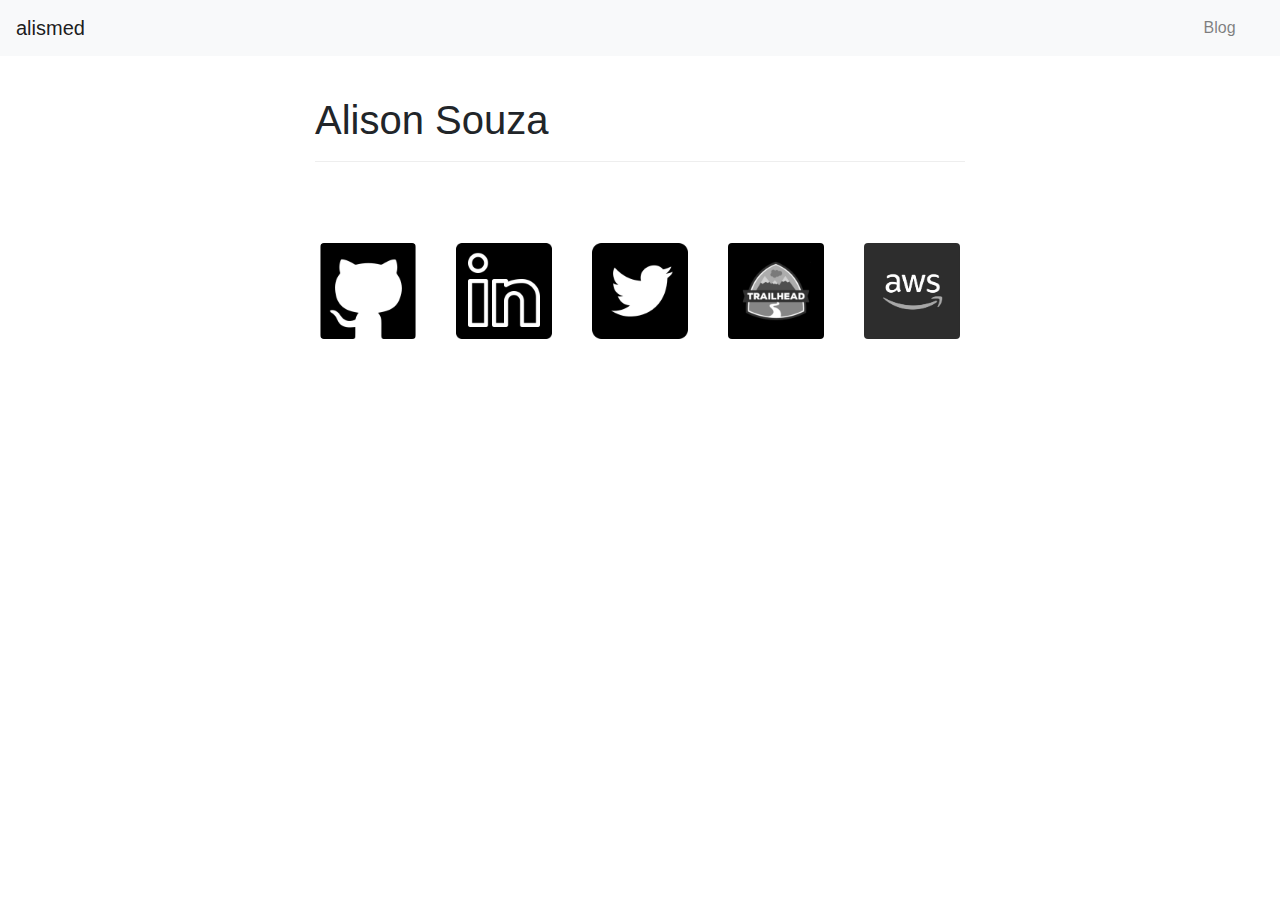
<file: index.html>
<!doctype html>
<html lang="pt-BR">
  <head>
    <meta charset="utf-8">
    <meta http-equiv="X-UA-Compatible" content="IE=edge">
    <meta name="viewport" content="width=device-width, initial-scale=1, shrink-to-fit=no">
    <meta name="theme-color" content="#FFFFFF"/>
    <meta name="description" content="Alison Souza personal web page">
    <meta name="author" content="Alison Souza">
    <title>Alison Souza</title>

    <link rel="apple-touch-icon" href="img/favicon.png">
    <link rel="shortcut icon" type="image/png" href="img/favicon.png"/>
    <link rel="stylesheet" href="css/bootstrap.min.css" type="text/css">
    <link rel="stylesheet" href="css/main.css" type="text/css">

    <meta name="twitter:card" content="summary" />
    <meta name="twitter:title" content="Alison Souza" />
    <meta name="twitter:site" content="@alismed_" />
    <meta name="twitter:creator" content="@alismed_" />
    <meta name="twitter:image" content="https://alismed.github.io/img/source-code-files.png" />
    <meta name="twitter:image:alt" content="um icone simbolizando arquivos de código, tendo na frente uma tag vazia" />

    <link rel="manifest" href="manifest.json">
    <script defer src="js/app.js"></script>
    <script defer src="js/jquery-3.6.0.slim.min.js"></script>
    <script defer src="js/bootstrap.min.js"></script>

    <script>(function(w,d,s,l,i){w[l]=w[l]||[];w[l].push({'gtm.start':
      new Date().getTime(),event:'gtm.js'});var f=d.getElementsByTagName(s)[0],
      j=d.createElement(s),dl=l!='dataLayer'?'&l='+l:'';j.async=true;j.src=
      'https://www.googletagmanager.com/gtm.js?id='+i+dl;f.parentNode.insertBefore(j,f);
      })(window,document,'script','dataLayer','GTM-5RQRBR5');
    </script>
  </head>
  <body>

    <noscript><iframe src="https://www.googletagmanager.com/ns.html?id=GTM-5RQRBR5" height="0" width="0" style="display:none;visibility:hidden"></iframe></noscript>

    <nav class="navbar navbar-expand-lg navbar-light bg-light">
      <span class="navbar-brand">alismed</span>
      <button class="navbar-toggler" type="button" data-toggle="collapse" data-target="#navbar7" aria-label="menu">
        <span class="navbar-toggler-icon"></span>
      </button>
      <div class="navbar-collapse collapse justify-content-stretch" id="navbar7">
        <ul class="navbar-nav ml-auto">
          <li class="nav-item">
            <a class="nav-link" aria-label="blog" href="blog">Blog</a>
          </li>
          <li class="nav-item">
            <span class="nav-link">&nbsp;</span>
          </li>
        </ul>
      </div>
    </nav>

    <div class="container">
      <div class="header">
        <h1>Alison Souza</h1>
      </div>
      <div class="row">
        
        <p class="lead">&nbsp;</p>
      </div>

      <div class="row">
        <div class="col-sm col-stacked">
          <a href="https://github.com/alismed" >
          <img src="img/github-logo.jpg" class="rounded img-elastic mx-auto d-block" alt="my github account" title="my github account" loading="lazy">
          </a>
        </div>
        <div class="col-sm col-stacked">
          <a href="https://linkedin.com/in/alismed" >
          <img src="img/linkedin-logo.png" class="img-elastic mx-auto d-block" alt="my profissional profile" title="my profissional profile" loading="lazy">
          </a>
        </div>
        <div class="col-sm col-stacked">
          <a href="https://twitter.com/alismed_" >
          <img src="img/twitter-logo.png" class="img-elastic mx-auto d-block" alt="my twitter account" title="my twitter account" loading="lazy">
          </a>
        </div>
        <div class="col-sm col-stacked">
          <a href="https://trailhead.com/me/alismed" >
          <img src="img/trailhead-logo-black.png" class="rounded img-elastic mx-auto d-block" alt="my trailhead account" title="my trailhead account" loading="lazy">
          </a>
        </div>
        <div class="col-sm col-stacked">
          <a href="https://www.credly.com/users/alismed/">
          <img src="img/aws.png" class="rounded img-elastic mx-auto d-block " alt="Credly Badges" title="Credly Badges" loading="lazy">
          </a>
        </div>
      </div>
    </div>

  </body>
</html>
</file>
<file: css/main.css>
/* Sticky footer styles */
html {
  position: relative;
  min-height: 100%;
}
body {
  /* Margin bottom by footer height */
  margin-bottom: 60px;
}
.footer {
  position: absolute;
  bottom: 0;
  width: 100%;
  height: 60px;
  background-color: #f5f5f5;
}

.header {
  padding-bottom: 9px;
  margin: 40px 0 20px;
  border-bottom: 1px solid #eee;
}

.container {
  width: auto;
  max-width: 680px;
  padding: 0 15px;
}
.container .text-muted {
  margin: 20px 0;
}

.img-elastic {
  max-width: 96px;
  height: auto;
}

.col-stacked {
  padding-top: 15px;
}

/* 404 error */
h1.head{
  font-size: 150px;
  font-weight: 900;
  letter-spacing: 25px;
  margin: 10px 0 0 0;
}

h1.head span {
  position: relative;
  display: inline-block;
}

h1.head span:before, h1.head span:after{
  position: absolute;
  top:50%;
  width: 50%;
  height: 1px;
  background: #808080;
  content: '';
}

h1.head span:before{
  left: -55%;
}

h1.head span:after{
  right: -55%;
}
</file>
